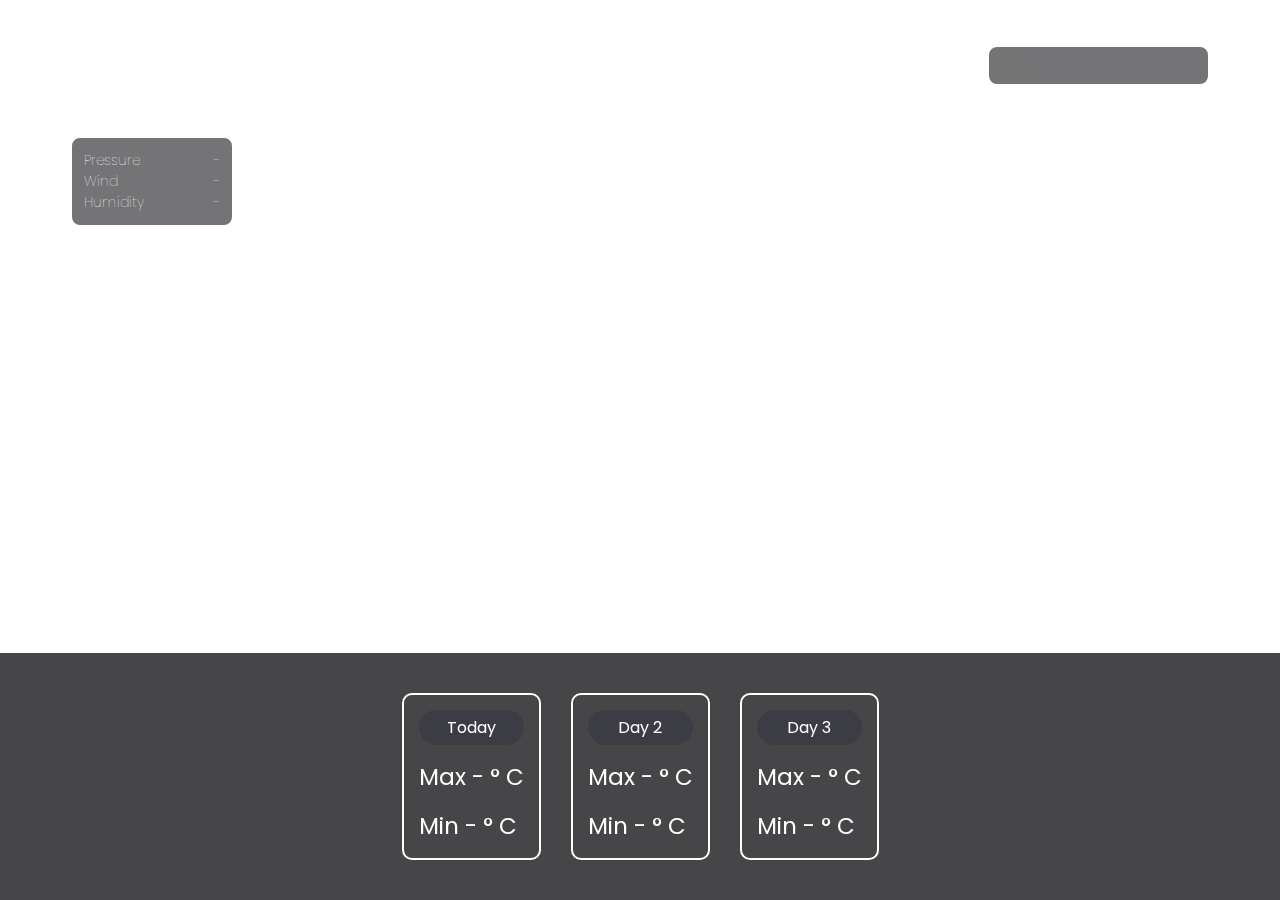
<file: index.html>
<!DOCTYPE html>
<html lang="en">
<head>
    <meta charset="UTF-8">
    <meta http-equiv="X-UA-Compatible" content="IE=edge">
    <meta name="viewport" content="width=device-width, initial-scale=1.0">
    <title>Weather App</title>
    <link rel="stylesheet" href="weather.css">
</head>
<body>
    <div class="container">
        <div class="current-info">

            <div class="date-container">

                <div class="time" id="time">
                    12:14 <span id="am-pm"> PM </span>
                </div>
                <div class="date" id="date">
                    Monday, 24 May
                </div>

                <div class="others" id="current-weather-items">
                    <div class="weather-item">
                        <div>Pressure</div>
                        <div>-</div>
                    </div>
                    <div class="weather-item">
                        <div>Wind</div>
                        <div>-</div>
                    </div>
                    <div class="weather-item">
                        <div>Humidity</div>
                        <div>-</div>
                    </div>
                </div>
            </div>

            <div class="place-container">
                <input type="search" id="city" placeholder="Place">
                <div class="time-zone" id="time-zone">Continent/Time-Zone</div>
                <div class="country" id="country">Country</div>
            </div>
        </div>
    </div>
    <div class="future-forecast">
        <div class="today" id="current-temp">
            <div class="other">
                <div class="day">Today</div>
                <div class="temp">Max - &#176; C</div>
                <div class="temp">Min -  &#176; C</div>
            </div>
        </div>
        <div class="today" id="day2">
            <div class="other">
                <div class="day">Day 2</div>
                <div class="temp">Max -  &#176; C</div>
                <div class="temp">Min -  &#176; C</div>
            </div>
        </div>
        <div class="today" id="day3">
            <div class="other">
                <div class="day">Day 3</div>
                <div class="temp">Max - &#176; C</div>
                <div class="temp">Min -  &#176; C</div>
            </div>
        </div>


        <!--<div class="weather-forecast" id="weather-forecast">
            <div class="weather-forecast-item">
                <div class="day">Mon</div>
                <img src="http://openweathermap.org/img/wn/10d@2x.png" alt="weather-icon" class="w-icon">
                <div class="temp">Day - 25.6 &#176; C</div>
                <div class="temp">Night - 25.6 &#176; C</div>
            </div>
            <div class="weather-forecast-item">
                <div class="day">Tue</div>
                <img src="http://openweathermap.org/img/wn/10d@2x.png" alt="weather-icon" class="w-icon">
                <div class="temp">Day - 25.6 &#176; C</div>
                <div class="temp">Night - 25.6 &#176; C</div>
            </div>
            <div class="weather-forecast-item">
                <div class="day">Wed</div>
                <img src="http://openweathermap.org/img/wn/10d@2x.png" alt="weather-icon" class="w-icon">
                <div class="temp">Day - 25.6 &#176; C</div>
                <div class="temp">Night - 25.6 &#176; C</div>
            </div>
            <div class="weather-forecast-item">
                <div class="day">Thu</div>
                <img src="http://openweathermap.org/img/wn/10d@2x.png" alt="weather-icon" class="w-icon">
                <div class="temp">Day - 25.6 &#176; C</div>
                <div class="temp">Night - 25.6 &#176; C</div>
            </div>
            <div class="weather-forecast-item">
                <div class="day">Fri</div>
                <img src="http://openweathermap.org/img/wn/10d@2x.png" alt="weather-icon" class="w-icon">
                <div class="temp">Day - 25.6 &#176; C</div>
                <div class="temp">Night - 25.6 &#176; C</div>
            </div>
            <div class="weather-forecast-item">
                <div class="day">Sat</div>
                <img src="http://openweathermap.org/img/wn/10d@2x.png" alt="weather-icon" class="w-icon">
                <div class="temp">Day - 25.6 &#176; C</div>
                <div class="temp">Night - 25.6 &#176; C</div>
            </div>
        </div>-->
    </div>
    <script src="weather.js"></script>
</body>
</html>
</file>
<file: weather.css>
@import url('https://fonts.googleapis.com/css2?family=Poppins:wght@100;200;400;700&display=swap');
*{
    box-sizing: border-box;
    margin:0;
    padding:0;
}
body{
    background: url(https://images.unsplash.com/photo-1612676239016-41e2c92b8e06?ixlib=rb-1.2.1&ixid=MnwxMjA3fDB8MHxwaG90by1wYWdlfHx8fGVufDB8fHx8&auto=format&fit=crop&w=2940&q=80);
    background-repeat: no-repeat;
    background-size: cover;
    overflow: hidden;
    height: 100vh;
    font-family: 'Poppins',sans-serif;   
}
.container{
    padding: 20px 70px;
    color: white;
}
.current-info{
    display: flex;
    justify-content: space-between;
    flex-wrap: wrap;
}
.date-container{
    font-weight: 100;
}
.date-container .time{
    font-size: 70px;
}
.date-container #am-pm{
    font-size: 30px;
    margin-left: auto;
}
.date-container .date{
    font-size: 30px;
}
.place-container{
    text-align: end;
}
.place-container .time-zone{
    font-size: 30px;
    font-weight: 100;
}
.place-container .country{
    font-size: 12px;
    font-weight: 700;
}
.current-info .others{
    display: flex;
    flex-direction: column;
    background: rgba(24,24,27,0.6);
    padding: 20px;
    border-radius: 10px;
    margin: 10px 0;
    border: 2px solid white;
}
.current-info .others .weather-item{
    display: flex;
    justify-content: space-between;
}

.future-forecast{
    background: rgba(24,24,27,0.8);
    padding: 25px;
    position: fixed;
    bottom: 0;
    display: flex;
    width: 100%;
    color: white;
    align-items: center;
    justify-content: center;
}
.future-forecast .today{
    display: flex;
    align-items: center;
    justify-content: center;
    border: 2px solid white;
    border-radius: 10px;
    padding: 15px;
    margin: 15px;
}
.future-forecast .today .day{
    padding: 5px 15px;
    background: #3c3c44;
    border-radius: 50px;
    text-align: center;
}
.future-forecast .today .temp{
    font-size: 20px;
    padding-top: 15px;
}
/*
.future-forecast .weather-forecast{
    display: flex;
}
.weather-forecast .weather-forecast-item{
    display: flex;
    flex-direction:column;
    align-items: center;
    justify-content: center;
    margin: 0 10px;
    border: 2px solid white;
    border-radius: 10px;
    padding: 15px;
}
.weather-forecast .weather-forecast-item .day{
    padding: 5px 15px;
    background:#3c3c44;
    border-radius: 50px;
    text-align: center;
}
.weather-forecast .weather-forecast-item .temp{
    font-weight: 100;
    font-size: 12px;
}
*/
@media only screen and (max-width:730px)
{
    .future-forecast{
        justify-content: start;
        align-items: none;
        overflow-y: scroll; 
    }
}
.future-forecast .today .temp{
    font-size: 23px;
}
.date-container .time{
    font-size: 50px;
}
.date-container .date{
    font-size: 20px;
}
.date-container #am-pm{
    font-size: 20px;
}
.place-container{
    text-align: end;
    margin-top: 15px;
}
.place-container .time-zone{
    font-size: 20px;
}
.place-container #city{
    display: flex;
    flex-direction: column;
    background: rgba(24,24,27,0.6);
    padding: 10px;
    border-radius: 10px;
    margin: 10px 0;
    border: 2px solid white;
    color: white;
    font-size: 15px;
}
.current-info .others{
    padding: 12px;
}
.current-info .others .weather-item{
    font-size: 14px;
}
</file>
